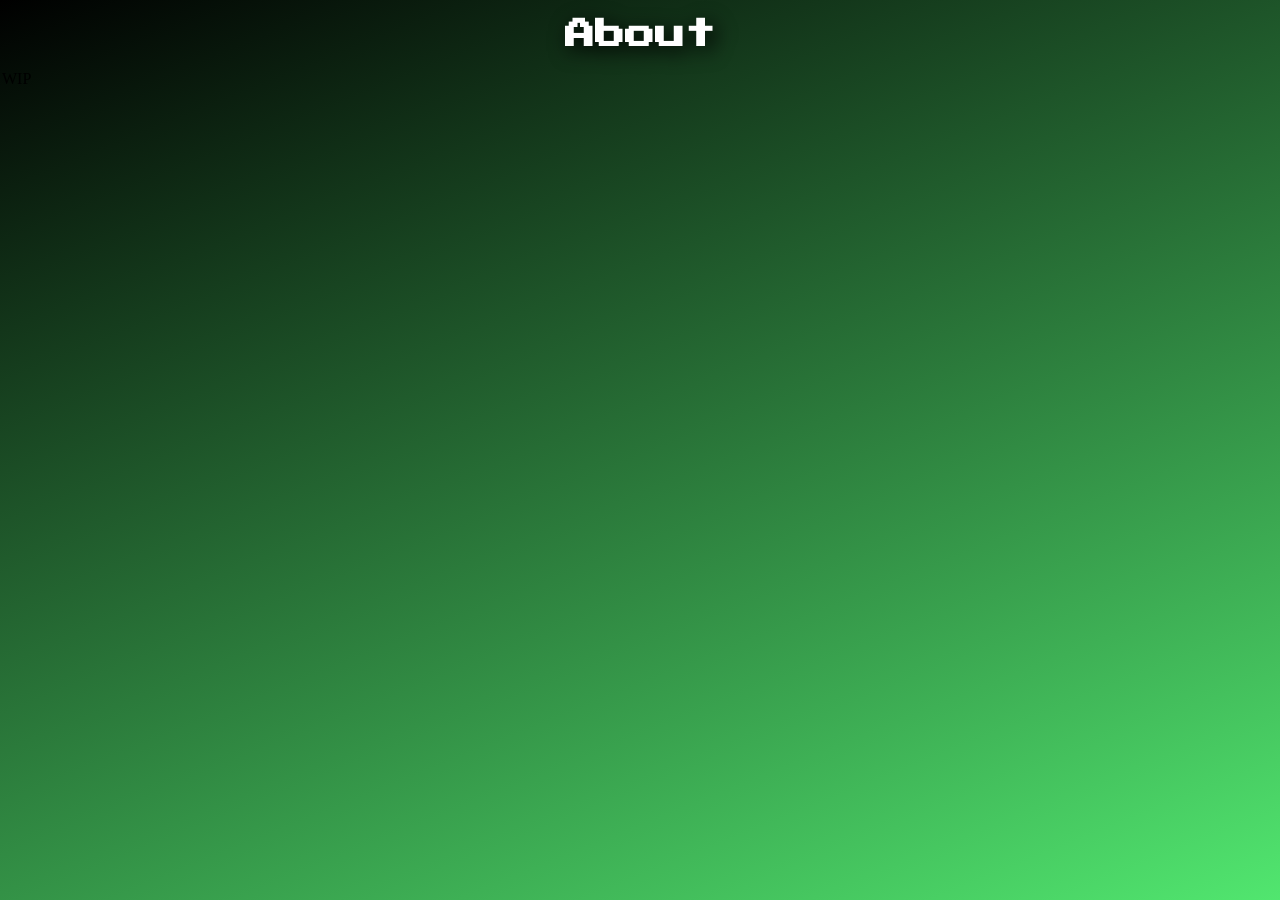
<file: about.html>
<!DOCTYPE html>
<html>
    <head>
        <meta charset="utf-8">
        <meta http-equiv="X-UA-Compatible" content="IE=edge">
        <title>Symbiote's World</title>
        <meta name="description" content="My world!">
        <meta name="viewport" content="width=device-width, initial-scale=1">
        <link rel="stylesheet" href="style.css">
        <link rel="preconnect" href="https://fonts.googleapis.com">
<link rel="preconnect" href="https://fonts.gstatic.com" crossorigin>
<link href="https://fonts.googleapis.com/css2?family=Press+Start+2P&display=swap" rel="stylesheet">
    </head>
    <body>
       <h1>About</h1>
        <p>WIP</p>
        <script src="" async defer></script>
    </body>
</html>
</file>
<file: style.css>
body {
background: linear-gradient(158deg, #000000 0%, #51e66f 100%);
background-attachment: fixed;
background-size: cover;
margin: 2px; 
}    
h1 {
  font-family: 'Press Start 2P', monospace;
  font-size: 30px;
  text-align: center;
  color: white;
  filter: drop-shadow(5px 5px 10px #000000);
}
.navbar ul{
    list-style-type: none;
background: rgba(255, 255, 255, 0.2);
border-radius: 16px;
box-shadow: 0 4px 30px rgba(0, 0, 0, 0.1);
backdrop-filter: blur(5px);
-webkit-backdrop-filter: blur(5px);
border: 1px solid rgba(255, 255, 255, 0.3);
    padding: 2px;
    margin: 2px;
    overflow: hidden;
}
.navbar a{
    color: white;
    text-decoration: none;
    padding: 15px;
    display: block;
    text-align: center;
}
.navbar a:hover{
    background-color: hsl(0, 0%, 10%);
}
.navbar li{
    float: left;
}
</file>
